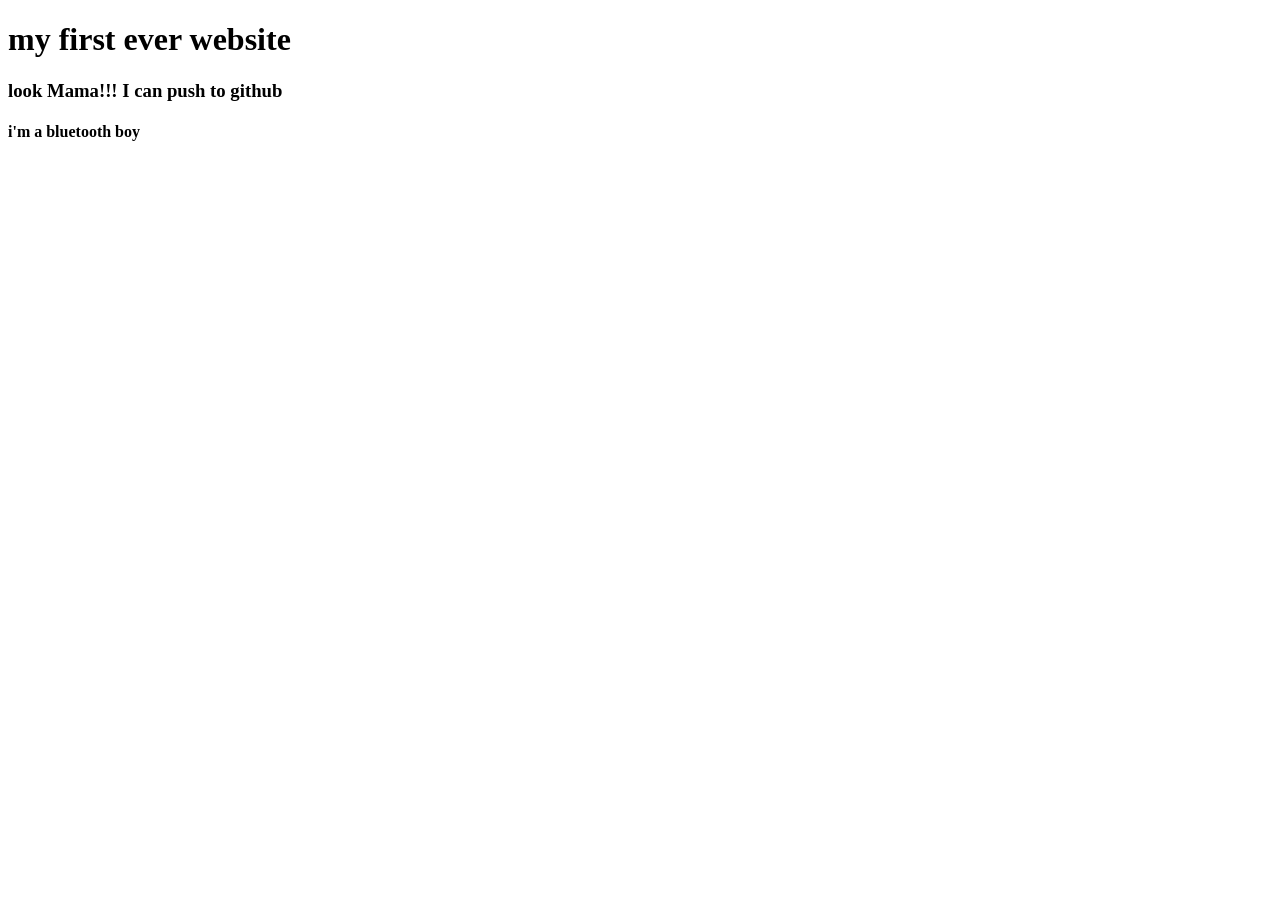
<file: index.html>
<!DOCTYPE html>
<html lang="en">
<head>
    <meta charset="UTF-8">
    <meta name="viewport" content="width=device-width, initial-scale=1.0">
    <title>Document</title>
</head>
<body>
    <h1>my first ever website</h1>
    <h3>look Mama!!! I can push to github </h3>
    <h4>i'm a bluetooth boy</h4>
</body>
</html>
</file>
